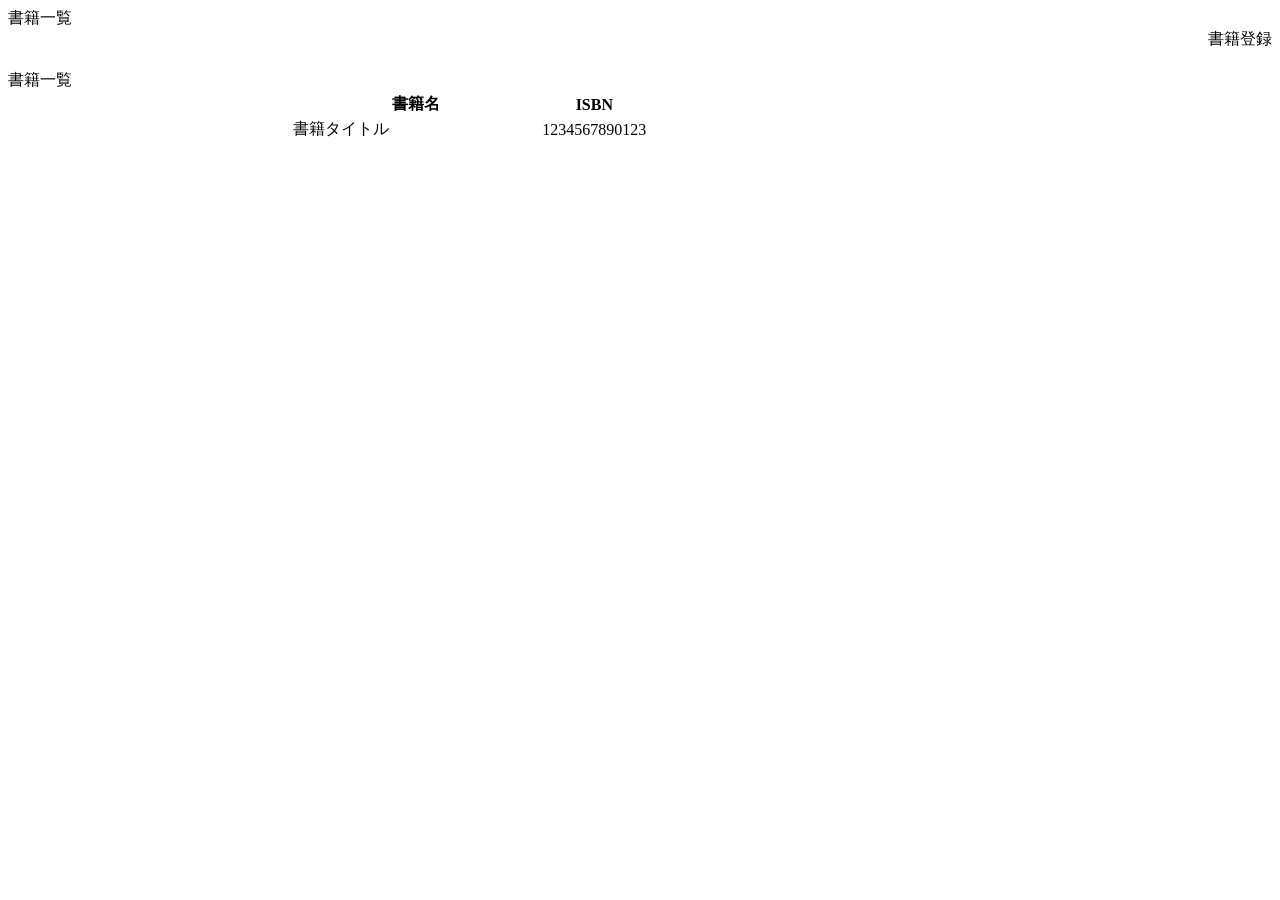
<file: src/main/resources/templates/book/index.html>
<!DOCTYPE html>
<html lang="ja" xmlns:th="http://www.thymeleaf.org">
<head th:replace="~{common :: meta_header('書籍一覧',~{::link},~{::script})}">
    <title th:text="${title} + ' | MTLibrary'"></title>
    <link rel="stylesheet" th:href="@{/css/book/index.css}" />
    <script type="text/javascript" th:src="@{/js/book/index.js}"></script>
</head>
<body>
    <div class="contents">
        <div th:replace="~{common :: main_sidebar}"></div>
        <div class="main_contents">
            <div th:replace="~{common :: header}"></div>
            <div class="inner_contens">
                <div class="page_title">書籍一覧</div>

                <div class="button_area" style="text-align: right; margin-bottom: 20px;">
                    <a th:href="@{/book/add}" class="register-button">
                        <i class="fas fa-plus-square"></i> 書籍登録
                    </a>
                </div>
                <div class="index-text">書籍一覧</div>

                  <div class="book_table">
                     <div style="margin: 0 auto; max-width: 700px;">
                         <table>
                             <thead>
                                 <tr>
                                     <th>書籍名</th>
                                    <th>ISBN</th>
                                 </tr>
                             </thead>
                            <tbody>
                              <tr th:each="book : ${bookMstList}">
                                     <td th:text="${book.title}"style="width: 70%;">書籍タイトル</td>
                                     <td th:text="${book.isbn}"style="width: 30%;">1234567890123</td>
                             </tr>
                            </tbody>
                         </table>
                    </div>
                </div>

            </div>
        </div>
    </div>
    <div th:replace="~{common :: footer}"></div>
</body>
</html>
</file>
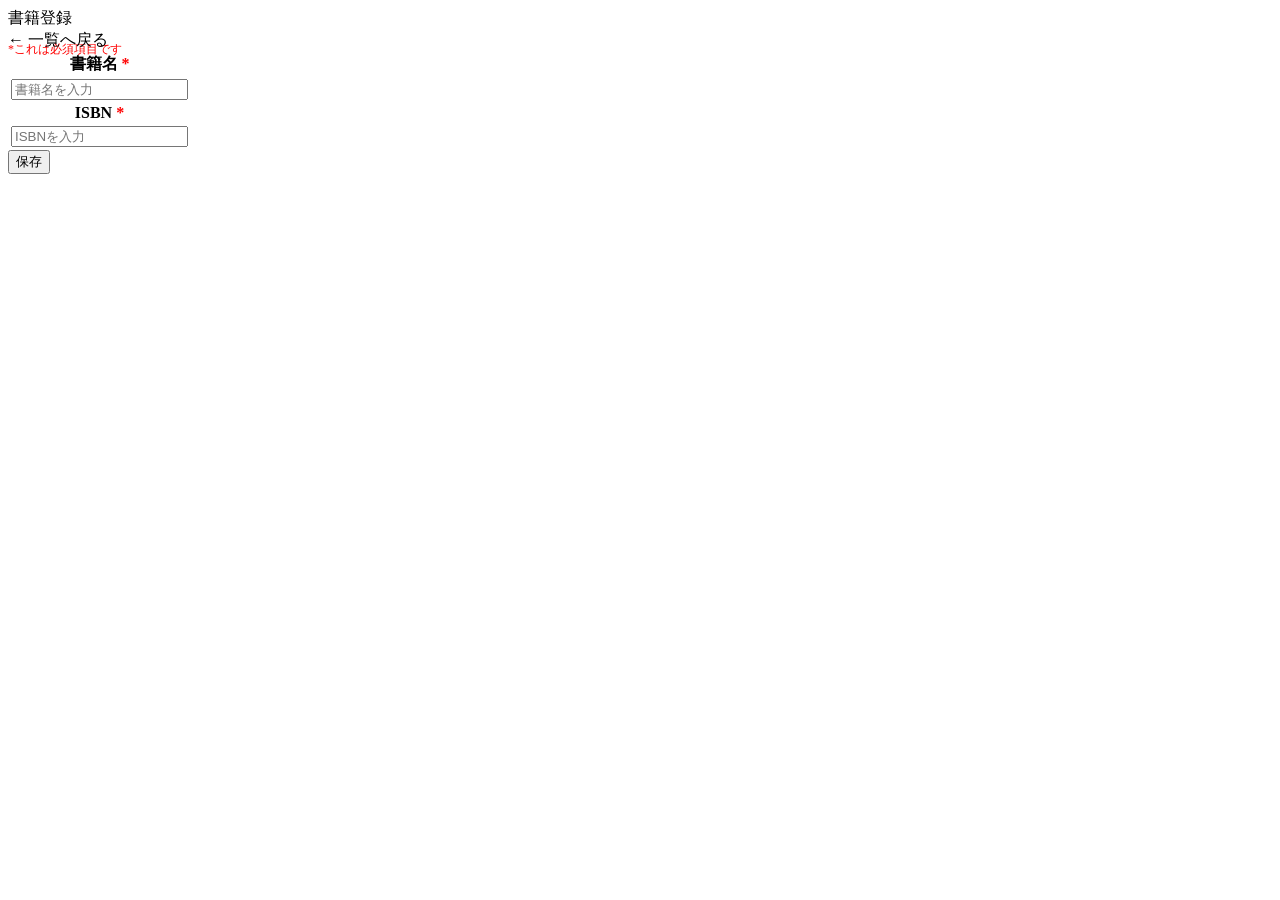
<file: src/main/resources/templates/book/add.html>
<!DOCTYPE html>
<html lang="ja" xmlns:th="http://www.thymeleaf.org">

<head th:replace="~{common :: meta_header('書籍登録',~{::link},~{::script})}">
    <title th:text="${title}+' | MTLibrary'"></title>
    <link rel="stylesheet" th:href="@{/css/book/add.css}" />
    <script type="text/javascript" th:src="@{/js/book/add.js}"></script>
</head>

<body>
    <div class="contents">
        <div th:replace="~{common :: main_sidebar}"></div>
        <div class="main_contents">
            <div th:replace="~{common :: header}"></div>
            <div class="inner_contens">
                <div class="page_title">書籍登録</div>
                <p style="font-size: 12px; color: red;">*これは必須項目です</p>
                <div class="page_contents">
                    <form id="book_register_form" th:object="${bookMstDto}" th:action="@{/book/add}" method="post" style="margin-top: -40px;">
                        <table>
                            <span>
                                <a th:href="@{/book/index}" class="link">← 一覧へ戻る</a>
                            </span>
                            <caption></caption>
                            <tbody>
                                <tr>
                                    <th scope="col">書籍名&nbsp;<span style="color:red;">*</span> </th> 
                                </tr> 
                                <tr>   
                                    <td>
                                        <input type="text" name="title" placeholder="書籍名を入力" maxlength="255"
                                             th:field="*{title}" class="input-box" />                                    
                                        <div class="error_msg" th:if="${#fields.hasErrors('title')}" th:errors="*{title}"></div>
                                    </td>   
                                </tr>
                                <tr>
                                    <th scope="col">ISBN&nbsp;<span style="color:red;">*</span></th>
                                </tr>
                                <tr>
                                    <td>
                                        <input type="text" name="isbn" placeholder="ISBNを入力" maxlength="13"
                                             th:field="*{isbn}" class="input-box" />
                                        <div class="error_msg" th:if="${#fields.hasErrors('isbn')}" th:errors="*{isbn}"></div>
                                        
                                    </td>
                                </tr>
                            </tbody>
                        </table>
                        <button type="submit" class="book-button">保存</button>
                        <div class="mb30 flexarea"></div>
                    </form>
                </div>
            </div>
        </div>
    </div>
    <div th:replace="~{common :: footer}"></div>
</body>
</html>
</file>
